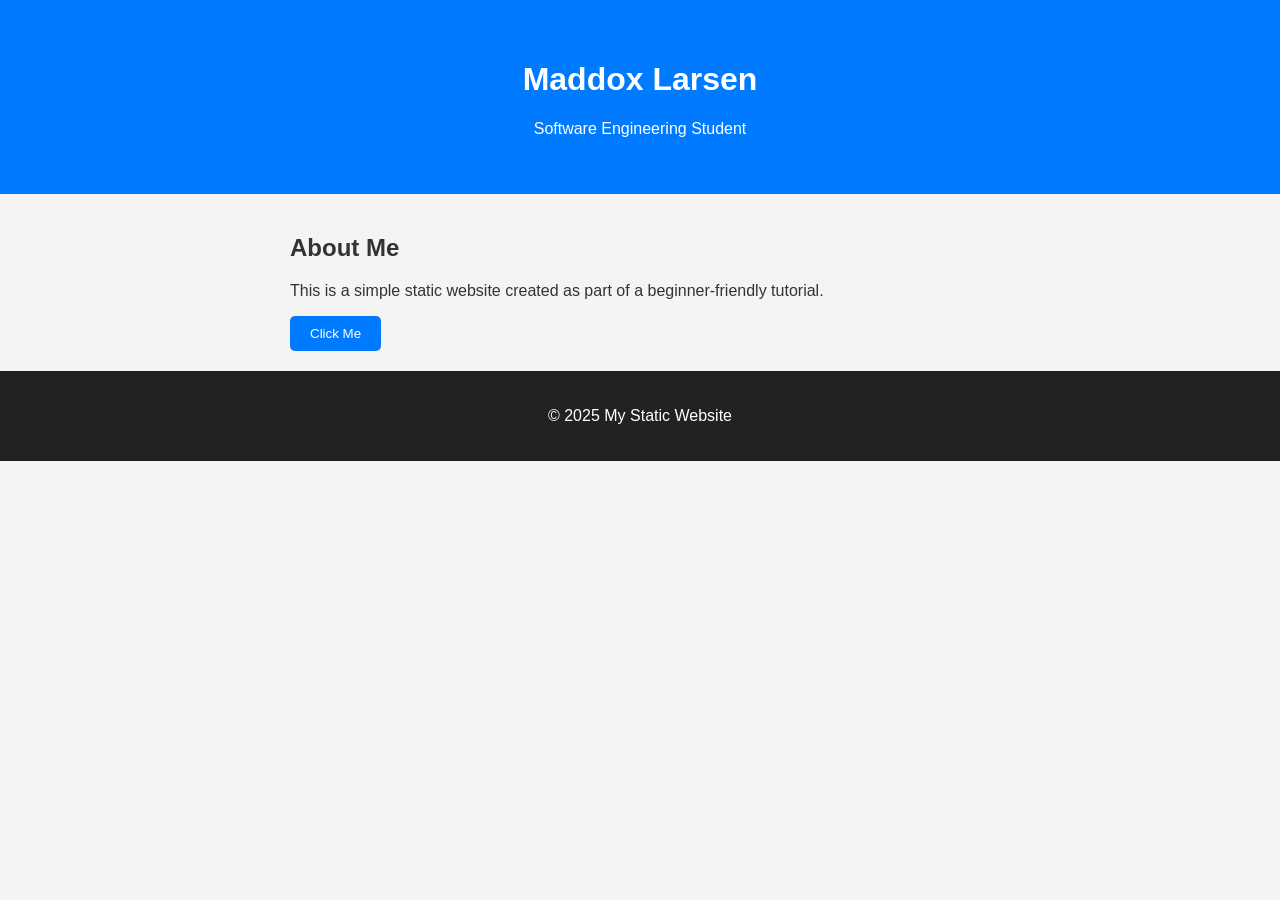
<file: index.html>
<!DOCTYPE html>
<html lang="en">
<head>
    <meta charset="UTF-8">
    <meta name="viewport" content="width=device-width, initial-scale=1.0">
    <title>My Static Website</title>
    <link rel="stylesheet" href="style.css">
</head>
<body>

    <header>
        <h1>Maddox Larsen</h1>
        <p>Software Engineering Student</p>
    </header>

    <section id="introduction">
        <h2>About Me</h2>
        <p>This is a simple static website created as part of a beginner-friendly tutorial.</p>
        <button id="changeTextBtn">Click Me</button>
    </section>

    <footer>
        <p>© 2025 My Static Website</p>
    </footer>

    <script src="script.js"></script>
</body>
</html>
</file>
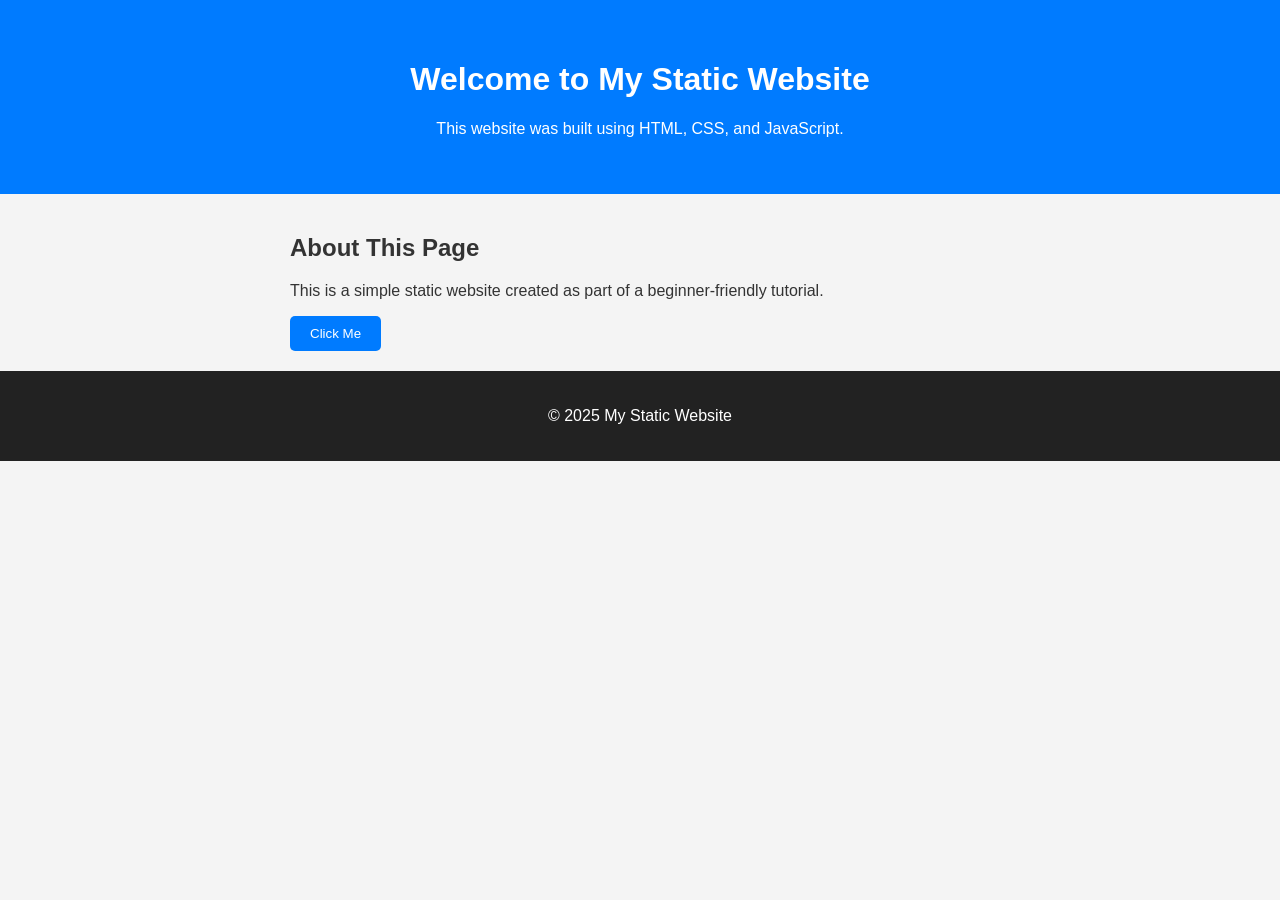
<file: my_portfolio_webpage/index.html>
<!DOCTYPE html>
<html lang="en">
<head>
    <meta charset="UTF-8">
    <meta name="viewport" content="width=device-width, initial-scale=1.0">
    <title>My Static Website</title>
    <link rel="stylesheet" href="style.css">
</head>
<body>

    <header>
        <h1>Welcome to My Static Website</h1>
        <p>This website was built using HTML, CSS, and JavaScript.</p>
    </header>

    <section id="about">
        <h2>About This Page</h2>
        <p>This is a simple static website created as part of a beginner-friendly tutorial.</p>
        <button id="changeTextBtn">Click Me</button>
    </section>

    <footer>
        <p>© 2025 My Static Website</p>
    </footer>

    <script src="script.js"></script>
</body>
</html>
</file>
<file: style.css>
body {
    margin: 0;
    font-family: Arial, sans-serif;
    background: #f4f4f4;
    color: #333;
}

header {
    background: #007bff;
    color: white;
    padding: 40px;
    text-align: center;
}

section {
    padding: 20px;
    max-width: 700px;
    margin: 0 auto;
}

button {
    padding: 10px 20px;
    background: #007bff;
    color: white;
    border: none;
    border-radius: 5px;
    cursor: pointer;
}

button:hover {
    background: #0056b3;
}

footer {
    text-align: center;
    padding: 20px;
    background: #222;
    color: white;
}
</file>
<file: my_portfolio_webpage/style.css>
body {
    margin: 0;
    font-family: Arial, sans-serif;
    background: #f4f4f4;
    color: #333;
}

header {
    background: #007bff;
    color: white;
    padding: 40px;
    text-align: center;
}

section {
    padding: 20px;
    max-width: 700px;
    margin: 0 auto;
}

button {
    padding: 10px 20px;
    background: #007bff;
    color: white;
    border: none;
    border-radius: 5px;
    cursor: pointer;
}

button:hover {
    background: #0056b3;
}

footer {
    text-align: center;
    padding: 20px;
    background: #222;
    color: white;
}
</file>
